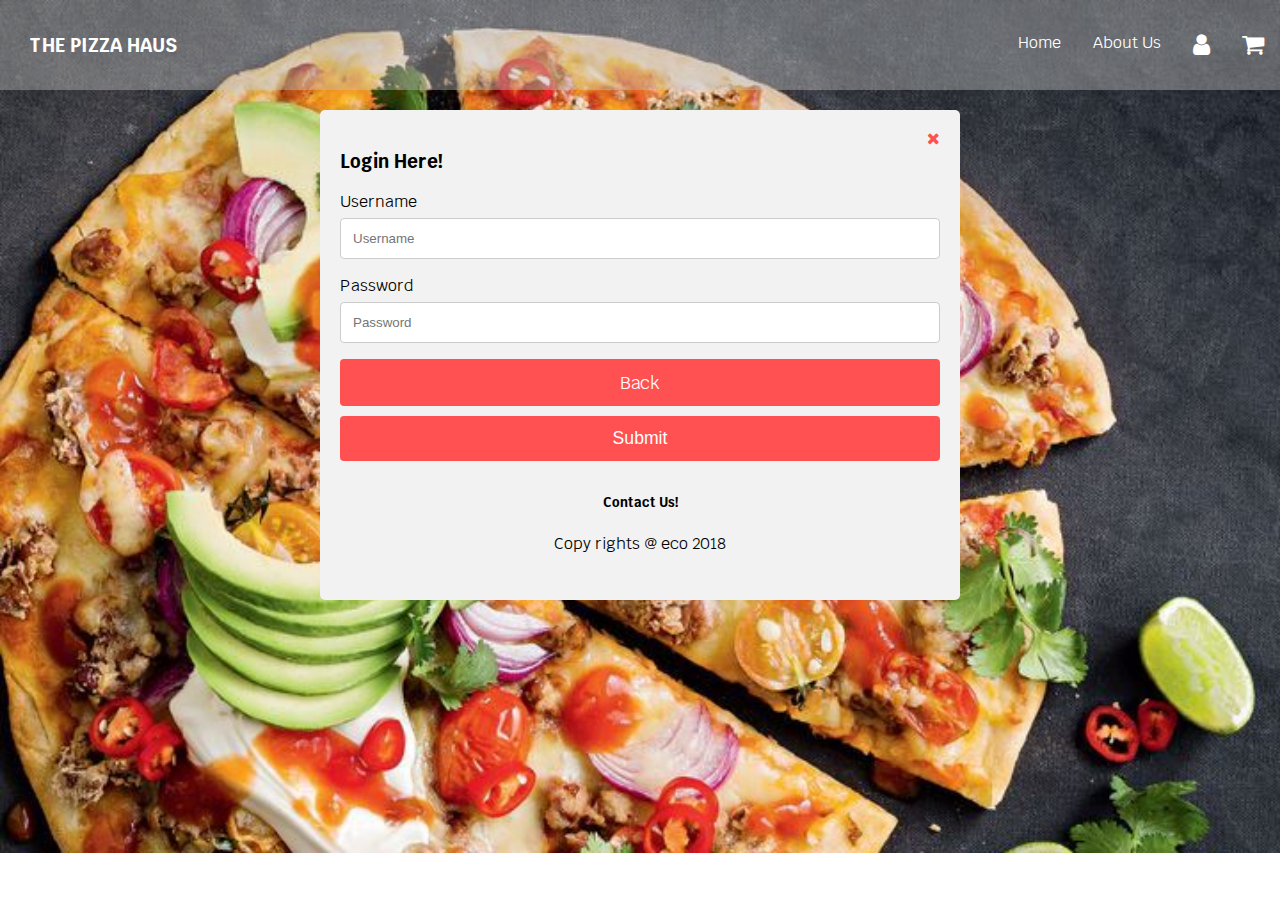
<file: login.html>
<!DOCTYPE html>
<html lang="en">
<head>
    <meta charset="UTF-8">
    <meta name="viewport" content="width=device-width, initial-scale=1.0">
    <meta http-equiv="X-UA-Compatible" content="ie=edge">
    <title>Pizza Hauzz</title>
    <link rel="stylesheet" href="css/navbar.css">
    <link rel="stylesheet" href="css/2nd/sign-up.css">
    <link rel="stylesheet" href="https://cdnjs.cloudflare.com/ajax/libs/font-awesome/4.7.0/css/font-awesome.min.css">
</head>
<body>
    <nav>
        <h3 class="logo">THE PIZZA HAUS</h3>

        <ul>
            <li><a href="index.html">Home</a></li>
            <li><a href="about.html">About Us</a></li>
            <li><a href="" class="fa fa-user"></a></li>
            <li><i class="fa fa-shopping-cart"></i></li>
        </ul>

    </nav>

    


    <!--PABABBAABABABA-->
<div class="container">

    <a href="index.html" class="close-btn fa fa-close"></a>
    <h3>
        Login Here!
    </h3>
    <form action="index.html">
    <label for="username">Username</label>
    <input type="text" id="username" name="username" placeholder="Username">

     
    <label for="pwd">Password</label>
    <input type="password" id="pwd" name="pwd" placeholder="Password">

    <a href="signup.html" class="signup-back">Back</a>
    <input type="submit" value="Submit">
  </form>

            <div class="footer">
            <h5>Contact Us!</h5>
            <p>Copy rights @ eco 2018</p>
            </div>

</div>
</body>
</html>
</file>
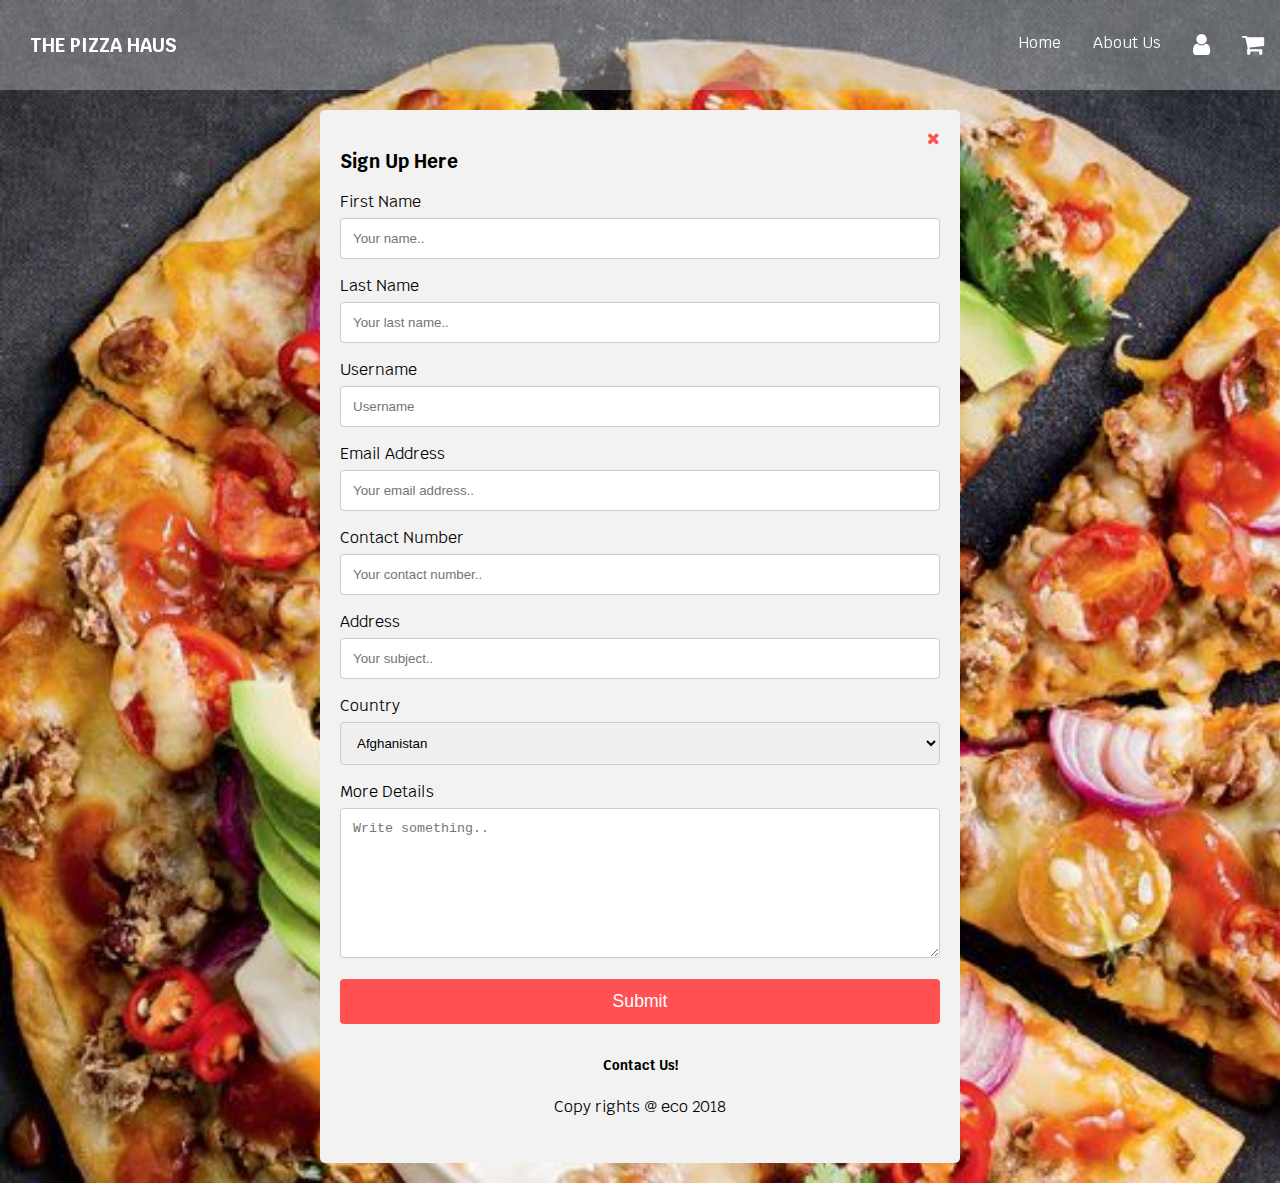
<file: signup.html>
<!DOCTYPE html>
<html lang="en">
<head>
    <meta charset="UTF-8">
    <meta name="viewport" content="width=device-width, initial-scale=1.0">
    <meta http-equiv="X-UA-Compatible" content="ie=edge">
    <title>Pizza Hauzz</title>
    <link rel="stylesheet" href="css/navbar.css">
    <link rel="stylesheet" href="css/2nd/sign-up.css">
    <link rel="stylesheet" href="https://cdnjs.cloudflare.com/ajax/libs/font-awesome/4.7.0/css/font-awesome.min.css">
</head>
<body>
    <nav>
        <h3 class="logo">THE PIZZA HAUS</h3>

        <ul>
            <li><a href="index.html">Home</a></li>
            <li><a href="about.html">About Us</a></li>
            <li><a href="" class="fa fa-user"></a></li>
            <li><i class="fa fa-shopping-cart"></i></li>
        </ul>

    </nav>

    


    <!--PABABBAABABABA-->
<div class="container">

    <a href="index.html" class="close-btn fa fa-close"></a>
    <h3>Sign Up Here</h3>
  <form action="login.html">
    <label for="fname">First Name</label>
    <input type="text" id="fname" name="firstname" placeholder="Your name..">

    <label for="lname">Last Name</label>
    <input type="text" id="lname" name="lastname" placeholder="Your last name..">

    <label for="uname">Username</label>
    <input type="text" id="uname" name="Username" placeholder="Username">
     
     <label for="lname">Email Address</label>
    <input type="text" id="lname" name="emailaddress" placeholder="Your email address..">
    
    <label for="lname">Contact Number</label>
    <input type="text" id="lname" name="contactnumber" placeholder="Your contact number..">
 
     <label for="lname">Address</label>
    <input type="text" id="lname" name="subject" placeholder="Your subject..">     
 

     <label for="country">Country</label>
    <select id="country" name="country">
      <option value="usa">Afghanistan</option>
      <option value="usa">Albania</option>
      <option value="usa">Algeria</option>
      <option value="usa">Andorra</option>
      <option value="usa">Angola</option>
      <option value="usa">Antigua and Barbuda</option>
      <option value="usa">Argentina</option>
      <option value="usa">Armenia</option>
      <option value="usa">Australia</option>
      <option value="usa">Austria</option>
      <option value="usa">Austrian Empire</option>
      <option value="usa">Baden</option>
      <option value="usa">Bahrain</option>
      <option value="usa">Bangladesh</option>
      <option value="usa">Barbados</option>
      <option value="usa">Bavaria*</option>
      <option value="usa">Belarus</option>
      <option value="usa">Belgium</option>
      <option value="usa">Belize</option>
      <option value="usa">Benin (Dahomey)</option>
      <option value="usa">Bolivia</option>
      <option value="usa">Bosnia and Herzegovina</option>
      <option value="usa">Botswana</option>
      <option value="usa">Brazil</option>
      <option value="usa">Brunei</option>
      <option value="usa">Brunswick and Lüneburg</option>
      <option value="usa">Bulgaria</option>
      <option value="usa">Burkina Faso (Upper Volta)</option>
      <option value="usa">Burma</option>
      <option value="usa">Burundi</option>
      <option value="usa">Cabo Verde</option>
      <option value="usa">Cambodia</option>
      <option value="usa">Cameroon</option>
      <option value="usa">Canada</option>
      <option value="usa">Central African Republic</option>
      <option value="usa">Central American Federation*</option>
      <option value="usa">Chad</option>
      <option value="usa">Chile</option>
      <option value="usa">China</option>
      <option value="usa">Colombia</option>
      <option value="usa">Comoros</option>
      <option value="usa">Costa Rica</option>
      <option value="usa">Cote D’Ivoire (Ivory Coast)</option>
      <option value="usa">Croatia</option>
      <option value="usa">Cuba</option>
      <option value="usa">Cyprus</option>
      <option value="usa">Czechia</option>
      <option value="usa">Czechoslovakia</option>
      <option value="usa">Democratic Republic of the Congo</option>
      <option value="usa">Denmark</option>
      <option value="usa">Djibouti</option>
      <option value="usa">Dominica</option>
      <option value="usa">Dominican Republic</option>
      <option value="usa">East Germany (German Democratic Republic) Republic</option>
      <option value="usa"> Ecuador</option>
      <option value="usa">Egypt</option>
      <option value="usa">El Salvador</option>
      <option value="usa">Equatorial Guinea</option>
      <option value="usa">Eritrea</option>
      <option value="usa">Estonia</option>
      <option value="usa">Eswatini</option>
      <option value="usa">Ethiopia</option>
      <option value="usa">Fiji</option>
      <option value="usa">Finland</option>
      <option value="usa">France</option>
      <option value="usa">Gabon</option>
      <option value="usa">Georgia</option>
      <option value="usa">Germany</option>
      <option value="usa">Ghana</option>
      <option value="usa">Greece</option>
      <option value="usa">Grenada</option>
      <option value="usa">Guatemala</option>
      <option value="usa">Guinea</option>
      <option value="usa">Guinea-Bissau</option>
      <option value="usa">Guyana</option>
      <option value="usa">Haiti</option>
      <option value="usa">Hanover</option>
      <option value="usa">Hanseatic Republics</option>
      <option value="usa">Hawaii</option>
      <option value="usa">Hesse</option>
      <option value="usa">Holy See</option>
      <option value="usa">Honduras</option>
      <option value="usa">Hungary</option>
      <option value="usa">Iceland</option>
      <option value="usa">India</option>
      <option value="usa">Indonesia</option>
      <option value="usa">Iran</option>
      <option value="usa">Iraq</option>
      <option value="usa">Ireland</option>
      <option value="usa">Israel</option>
      <option value="usa">Italy</option>
      <option value="usa">Jamaica</option>
      <option value="usa">Japan</option>
      <option value="usa">Jordan</option>
      <option value="usa">Kazakhstan</option>
      <option value="usa">Kenya</option>
      <option value="usa">Kingdom of Serbia/Yugoslavia</option>
      <option value="usa">Kiribati</option>
      <option value="usa">Korea</option>
      <option value="usa">Kosovo</option>
      <option value="usa">Kuwait</option>
      <option value="usa">Kyrgyzstan</option>
      <option value="usa">Laos</option>
      <option value="usa">Latvia</option>
      <option value="usa">Lebanon</option>
      <option value="usa">Lesotho</option>
      <option value="usa">Lew Chew (Loochoo)</option>
      <option value="usa">Liberia</option>
      <option value="usa">Libya</option>
      <option value="usa">Liechtenstein</option>
      <option value="usa">Lithuania</option>
      <option value="usa">Luxembourg</option>
      <option value="usa">Macedonia</option>
      <option value="usa">Madagascar</option>
      <option value="usa">Malawi</option>
      <option value="usa">Malaysia</option>
      <option value="usa">Maldives</option>
      <option value="usa">Mali</option>
      <option value="usa">Marshall Islands</option>
      <option value="usa">Mauritania</option>
      <option value="usa">Mauritius</option>
      <option value="usa">Mecklenburg-Schwerin</option>
      <option value="usa">Mecklenburg-Strelitz</option>
      <option value="usa">Mexico</option>
      <option value="usa">Micronesia</option>
      <option value="usa">Moldova</option>
      <option value="usa">Monaco</option>
      <option value="usa">Mongolia</option>
      <option value="usa">Montenegro</option>
      <option value="usa">Morocco</option>
      <option value="usa">Mozambique</option>
      <option value="usa">Namibia</option>
      <option value="usa">Nassau</option>
      <option value="usa">Nauru</option>
      <option value="usa">Nepal</option>
      <option value="usa">New Zealand</option>
      <option value="usa">Nicaragua</option>
      <option value="usa">Niger</option>
      <option value="usa">Nigeria</option>
      <option value="usa">North German Confederation</option>
      <option value="usa">North German Union</option>
      <option value="usa">Norway</option> 
      <option value="usa">Oldenburg</option>
      <option value="usa">Oman</option>
      <option value="usa">Orange Free State</option> 
      <option value="usa">Pakistan</option> 
      <option value="usa">Palau</option> 
      <option value="usa">Panama</option> 
      <option value="usa">Papal States</option> 
      <option value="usa">Papua New Guinea</option> 
      <option value="usa">Paraguay</option> 
      <option value="usa">Peru</option> 
      <option value="usa">Philippines</option> 
      <option value="usa">Piedmont-Sardinia</option> 
      <option value="usa">Poland</option> 
      <option value="usa">Portugal</option> 
      <option value="usa">Qatar</option>  
      <option value="usa">Republic of Genoa</option> 
      <option value="usa">Republic of Korea (South Korea)</option> 
      <option value="usa">Republic of the Congo</option> 
      <option value="usa">Romania</option> 
      <option value="usa">Russia</option> 
      <option value="usa">Rwanda</option>
      <option value="usa">Saint Kitts and Nevis</option>
      <option value="usa">Saint Lucia</option>
      <option value="usa">Saint Vincent and the Grenadines</option>
      <option value="usa">Samoa</option>
      <option value="usa">San Marino</option>
      <option value="usa">Sao Tome and Principe</option>
      <option value="usa">Saudi Arabia</option>
      <option value="usa">Schaumburg-Lippe</option>
      <option value="usa">Senegal</option>
      <option value="usa">Serbia</option>
      <option value="usa">Seychelles</option>
      <option value="usa">Sierra Leone</option>
      <option value="usa">Singapore</option>
      <option value="usa">Slovakia</option>
      <option value="usa">Slovenia</option>
      <option value="usa">Somalia</option>
      <option value="usa">South Africa</option>
      <option value="usa">South Sudan</option>
      <option value="usa">Spain</option>
      <option value="usa">Sri Lanka</option>
      <option value="usa">Sudan</option>
      <option value="usa">Suriname</option>
      <option value="usa">Sweden</option>
      <option value="usa">Switzerland</option>
      <option value="usa">Syria</option>
      <option value="usa">Tajikistan</option>
      <option value="usa">Tanzania</option>
      <option value="usa">Texas</option>
      <option value="usa">Thailand</option>
      <option value="usa">The Bahamas</option>
      <option value="usa">The Cayman Islands</option>
      <option value="usa">The Congo Free State</option>
      <option value="usa">The Duchy of Parma</option>
      <option value="usa">The Gambia</option>
      <option value="usa">The Grand Duchy of Tuscany</option>
      <option value="usa">The Netherlands</option>
      <option value="usa">The Solomon Islands</option>
      <option value="usa">The United Arab Emirates</option>
      <option value="usa">The United Kingdom</option>
      <option value="usa">Timor-Leste</option>
      <option value="usa">Togo</option>
      <option value="usa">Tonga</option>
      <option value="usa">Trinidad and Tobago</option>
      <option value="usa">Tunisia</option>
      <option value="usa">Turkey</option>
      <option value="usa">Turkmenistan</option>
      <option value="usa">Tuvalu</option>
      <option value="usa">Two Sicilies</option>
      <option value="usa">Uganda</option>
      <option value="usa">Ukraine</option>
      <option value="usa">Union of Soviet Socialist Republics</option>
      <option value="usa">Uruguay</option>
      <option value="usa">Uzbekistan</option>3
      <option value="usa">Vanuatu</option>
      <option value="usa">Venezuela</option>
      <option value="usa">Vietnam</option>
      <option value="usa">Württemberg</option>
      <option value="usa">Yemen</option>
      <option value="usa">Zambia</option>
      <option value="usa">Zimbabwe</option>
        </select>

    <label for="subject">More Details</label>
    <textarea id="subject" name="subject" placeholder="Write something.." style="height:150px"></textarea>

    <input type="submit" value="Submit">
  </form>

            <div class="footer">
            <h5>Contact Us!</h5>
            <p>Copy rights @ eco 2018</p>
            </div>

</div>
</body>
</html>
</file>
<file: css/navbar.css>
nav {
    display: flex;
    justify-content: center;
    align-items: center;
    width: 100%;
    top: 0;
    display: flex;
    background-color: transparent;
    color: #fff;
}
.logo {
    margin-left: 30px;
    margin-right: auto; 
}
nav ul {
    display: flex;
    list-style: none;
}
nav ul li {
    margin: 1em;
}
nav ul a {
    text-decoration: none;
    color: #fff;
}
nav ul a:hover {
    opacity: 0.6;
}
nav .fa-user {
    font-size: 1.5em;
}
nav .fa-shopping-cart{
    font-size: 1.5em;
}
.navcontent {
    margin: 50px;
}
/*PRODUCT NAV / SIMPLE NAV */
.simple-nav {
    width: 100%;    
}
.simple-nav ul {

    border-radius: 10px;
    display: flex;
    list-style: none;
    justify-content: center;
}
.simple-nav ul li {
    margin: 10px;
}
.simple-nav ul a {
    text-decoration: none;
    font-size: 2em;
    color: rgba(78, 78, 78, 0.781);
}
.simple-nav ul a:hover {
    color: #FF6631;
    opacity: 0.8;
    transition: 0.3s ease-in-out;
}
.simple-nav .active {
    color: #FF6631;
}
</file>
<file: css/2nd/sign-up.css>
@import url('https://fonts.googleapis.com/css?family=Krub');
* {box-sizing: border-box;}
html, body {
    margin: 0;
    padding: 0;
}
body {
    
    font-family: 'Krub', Arial, Helvetica, sans-serif;
     background-image: url("../../img/LOGIN/loginBG.jpg");
     background-repeat: no-repeat;
     background-size: cover;

}
nav {
    position: sticky;
    background-color: rgba(198, 198, 198, 0.4);
}

input[type=text], input[type=password], select, textarea {
   width: 100%;
   padding: 12px;
   border: 1px solid #ccc;
   border-radius: 4px;
   box-sizing: border-box;
   margin-top: 6px;
   margin-bottom: 16px;
   resize: vertical;
}
.signup-back {
    text-align: center;
    display: block;
    font-size: 1.1em;
    text-decoration: none;
    width: 100%;
    background-color: #FF5151;
    color: white;
    padding: 12px 20px;
    border: none;
    border-radius: 4px;
    cursor: pointer; 
    margin-bottom: 10px; 
}
.signup-back:hover {
    background-color: #45a049;
    transition: 0.3s ease;
 }
input[type=submit] {
    font-size: 1.1em;
    width: 100%;
   background-color: #FF5151;
   color: white;
   padding: 12px 20px;
   border: none;
   border-radius: 4px;
   cursor: pointer;
}

input[type=submit]:hover {
   background-color: #45a049;
   transition: 0.3s ease;
}

.container {
    margin: 20px auto;
    width: 50%;
   border-radius: 5px;
   background-color: #f2f2f2;
   padding: 20px;
}

.footer {
    padding: 10px;
  left: 0;
  bottom: 0;
  width: 100%;
  background-color: transparent;
  color: black;
  text-align: center;
}  
.close-btn {
    float: right;
    text-decoration: none;
    color: #FF5151;
    text-align: center;
}
.close-btn:hover {
    color: #45a049;
    transition: 0.3s ease-in-out;
}
</file>
